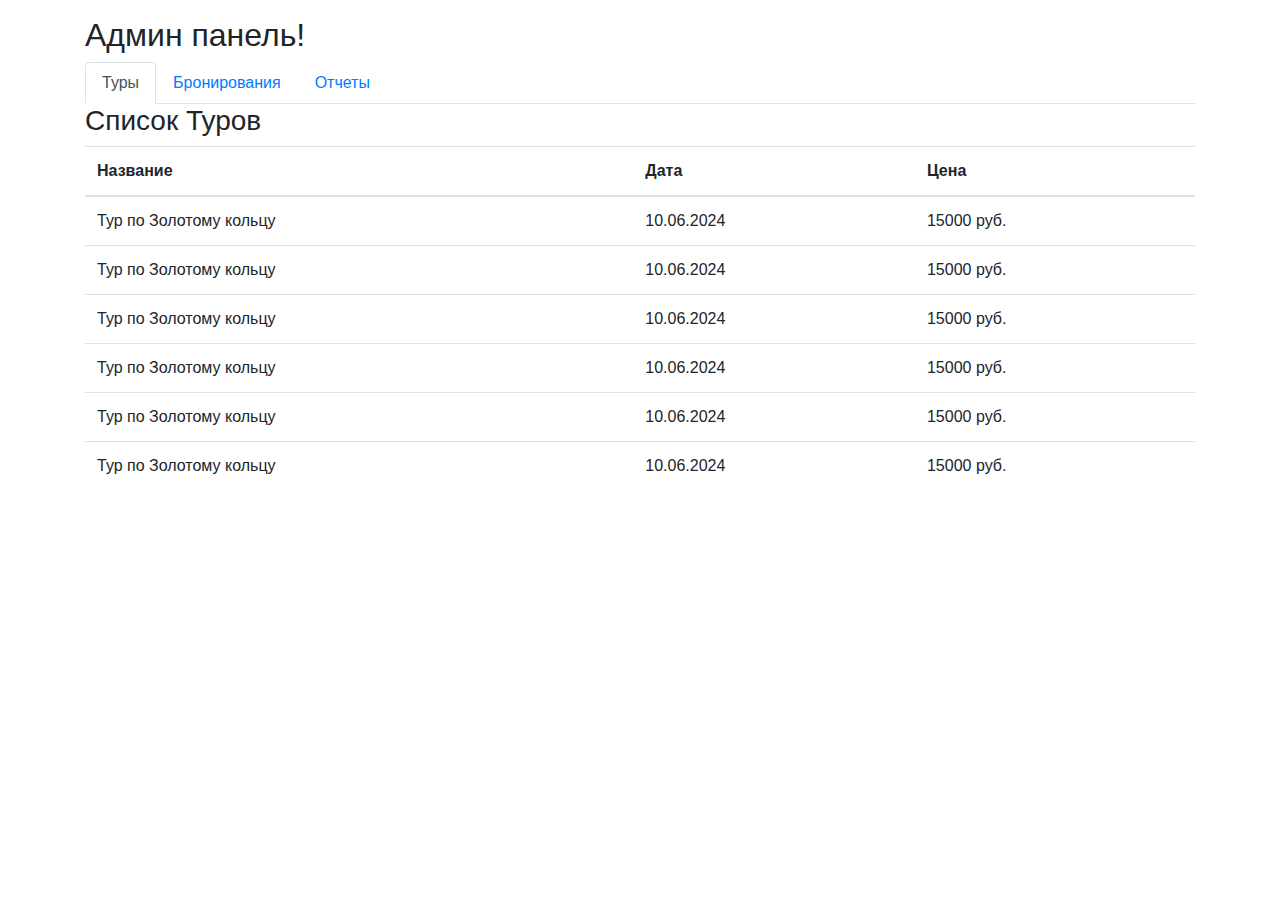
<file: пм08 сайт/admin.html>
<!DOCTYPE html>
<html lang="ru">
<head>
  <meta charset="UTF-8">
  <meta name="viewport" content="width=device-width, initial-scale=1.0">
  <title>Админ Панель</title>
  <link href="https://stackpath.bootstrapcdn.com/bootstrap/4.5.2/css/bootstrap.min.css" rel="stylesheet">
</head>
<body>
  <div class="container mt-3">
    <h2>Админ панель!</h2>
    <ul class="nav nav-tabs">
      <li class="nav-item">
        <a class="nav-link active" href="#tours" data-toggle="tab">Туры</a>
      </li>
      <li class="nav-item">
        <a class="nav-link" href="#bookings" data-toggle="tab">Бронирования</a>
      </li>
      <li class="nav-item">
        <a class="nav-link" href="#reports" data-toggle="tab">Отчеты</a>
      </li>
    </ul>
    <div class="tab-content">
      <div class="tab-pane fade show active" id="tours">
        <h3>Список Туров</h3>
        <table class="table">
          <thead>
            <tr>
              <th>Название</th>
              <th>Дата</th>
              <th>Цена</th>
            </tr>
          </thead>
          <tbody>
            <tr>
              <td>Тур по Золотому кольцу</td>
              <td>10.06.2024</td>
              <td>15000 руб.</td>
            </tr>
            <tr>
              <td>Тур по Золотому кольцу</td>
              <td>10.06.2024</td>
              <td>15000 руб.</td>
            </tr> <tr>
              <td>Тур по Золотому кольцу</td>
              <td>10.06.2024</td>
              <td>15000 руб.</td>
            </tr> <tr>
              <td>Тур по Золотому кольцу</td>
              <td>10.06.2024</td>
              <td>15000 руб.</td>
            </tr> <tr>
              <td>Тур по Золотому кольцу</td>
              <td>10.06.2024</td>
              <td>15000 руб.</td>
            </tr> <tr>
              <td>Тур по Золотому кольцу</td>
              <td>10.06.2024</td>
              <td>15000 руб.</td>
            </tr>
          </tbody>
        </table>
      </div>
      <div class="tab-pane fade" id="bookings">
        <h3>Список Бронирований</h3>
        <table class="table">
          <thead>
            <tr>
              <th>Имя клиента</th>
              <th>Тур</th>
              <th>Дата бронирования</th>
            </tr>
          </thead>
          <tbody>
            <tr>
              <td>Иван Иванов</td>
              <td>Тур по Золотому кольцу</td>
              <td>01.06.2024</td>
            </tr>
          </tbody>
        </table>
      </div>
      <div class="tab-pane fade" id="reports">
        <h3>Отчеты за месяц</h3>
        <p>Общее количество туров продано: 50</p>
        <p>Общая выручка: 750000 руб.</p>
      </div>
    </div>
  </div>
  <script src="https://code.jquery.com/jquery-3.5.1.slim.min.js"></script>
  <script src="https://cdn.jsdelivr.net/npm/bootstrap@4.5.2/dist/js/bootstrap.bundle.min.js"></script>
</body>
</html>
</file>
